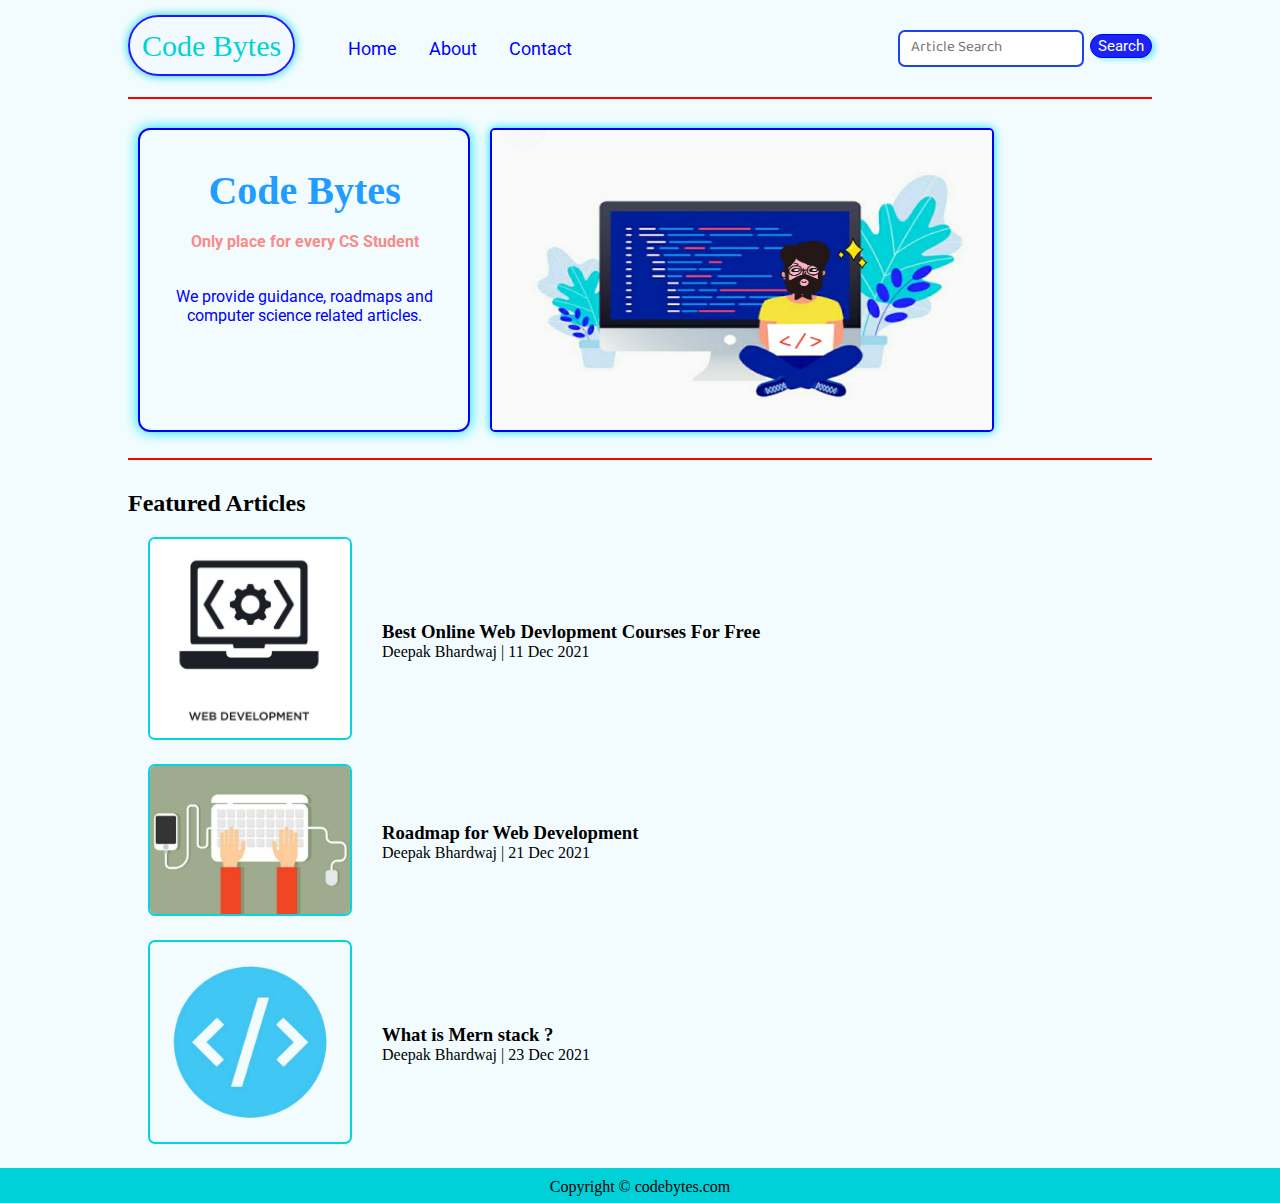
<file: index.html>
<!DOCTYPE html>
<html lang="en">

<head>
    <meta charset="UTF-8">
    <meta http-equiv="X-UA-Compatible" content="IE=edge">
    <meta name="viewport" content="width=device-width, initial-scale=1.0">
    <title>Code Bytes</title>
    <link rel="stylesheet" href="css/utils.css">
    <link rel="stylesheet" href="css/style.css">
    <link rel="stylesheet" href="css/mobile.css">

</head>

<body>
    <nav class="navigation max-width-1 m-auto">
        <div class="nav-left">
            <a href="#">
                <span id="logo">
                    Code Bytes
                </span></a>
            <ul>
                <li> <a href="index.html">Home</a> </li>
                <li> <a href="about.html">About</a> </li>
                <li> <a href="contact.html">Contact</a> </li>
            </ul>
        </div>
        <div class="nav-right">
            <form action="search.html" method="get">
                <input type="text" class="form-input" placeholder="Article Search" name="query">
                <button class="btn">Search</button>
            </form>
        </div>
    </nav>
    <div class="content max-width-1 m-auto">
        <div class="content-left">
            <h1 id="heading"> Code Bytes </h1><br>
            <h4 id="subline">Only place for every CS Student</h4><br><br>
            <p id="p1">We provide guidance, roadmaps and computer science related articles.</p>
        </div>

        <div class="content-right">
            <img src="images/vectorimage.jpg" alt="vectorimage">

        </div>



    </div>
    <div class="home-articles max-width-1 m-auto">
        <h2>Featured Articles</h2>
        <div class="home-article">
            <div class="home-article-img">
                <img src="images/Article-img1.jpg" alt="Article image">
            </div>
            <div class="home-article-content">
                <a href="blogpost1.html">
                    <h3>Best Online Web Devlopment Courses For Free</h3>
                </a>

                <span>Deepak Bhardwaj</span>
                <span> | </span>
                <span>11 Dec 2021</span>
            </div>
        </div>
        <div class="home-article">
            <div class="home-article-img">
                <img src="images/Article-img2.jpg" alt="Article image">
            </div>
            <div class="home-article-content">
                <a href="blogpost2.html">
                    <h3>Roadmap for Web Development</h3>
                </a>
                <span>Deepak Bhardwaj</span>
                <span> | </span>
                <span>21 Dec 2021</span>
            </div>
        </div>
        <div class="home-article">
            <div class="home-article-img">
                <img src="images/Article-img3.png" alt="Article image">
            </div>
            <div class="home-article-content">
                <a href="blogpost3.html">
                    <h3>What is Mern stack ?</h3>
                </a>
                <span>Deepak Bhardwaj</span>
                <span> | </span>
                <span>23 Dec 2021</span>
            </div>
        </div>
    </div>
    <div class="footer">
        <p>Copyright &copy; codebytes.com</p>

    </div>

</body>

</html>
</file>
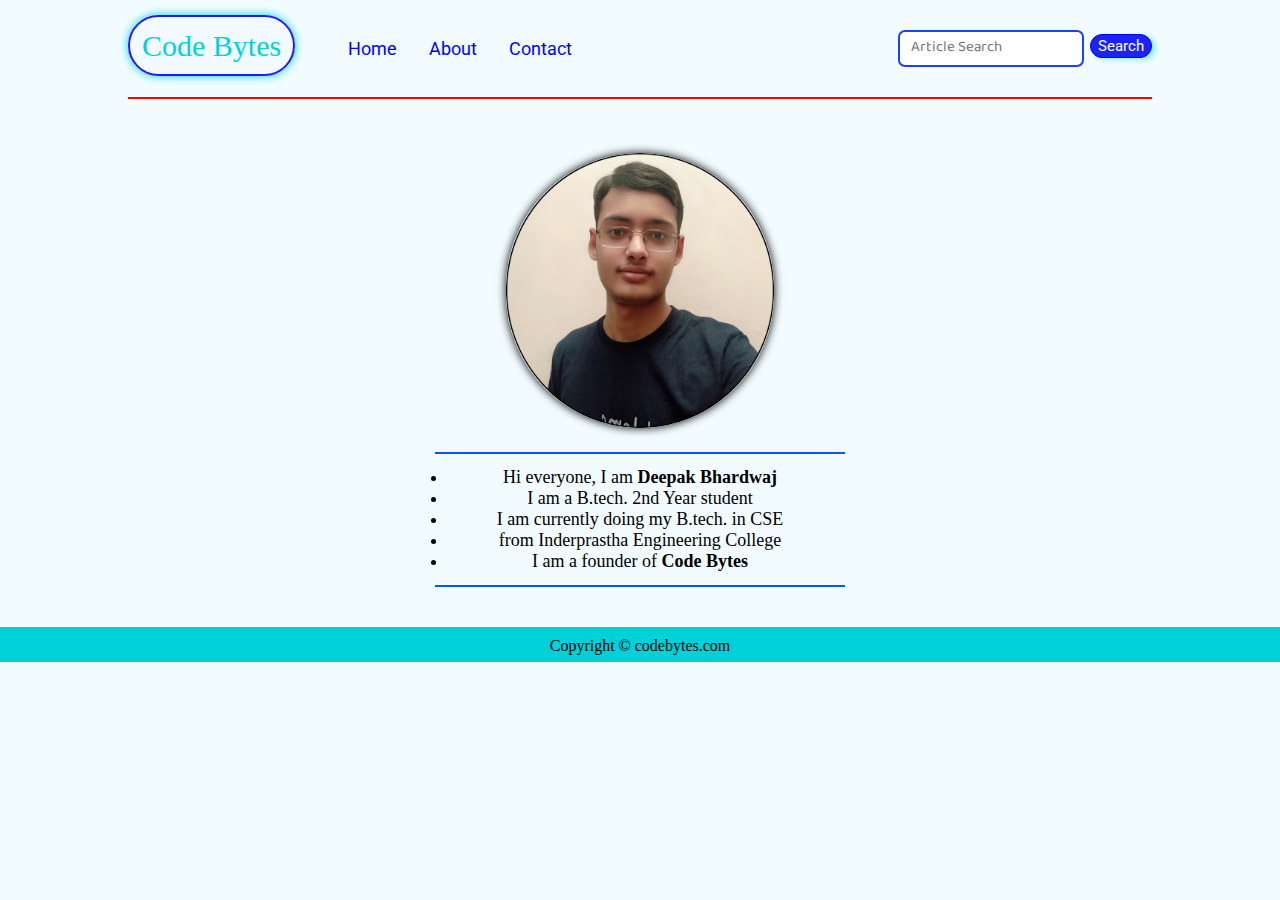
<file: about.html>
<!DOCTYPE html>
<html lang="en">

<head>
    <meta charset="UTF-8">
    <meta http-equiv="X-UA-Compatible" content="IE=edge">
    <meta name="viewport" content="width=device-width, initial-scale=1.0">
    <title>Code Bytes : About</title>
    <link rel="stylesheet" href="css/utils.css">
    <link rel="stylesheet" href="css/style.css">
    <link rel="stylesheet" href="css/mobile.css">
    <link rel="stylesheet" href="css/about.css">

</head>

<body>
    <nav class="navigation max-width-1 m-auto">
        <div class="nav-left">
            <a href="#">
                <span id="logo">
                    Code Bytes
                </span></a>
            <ul>
                <li> <a href="index.html">Home</a> </li>
                <li> <a href="about.html">About</a> </li>
                <li> <a href="contact.html" >Contact</a> </li>
            </ul>
        </div>
        <div class="nav-right">
            <form action="search.html" method="get">
                <input type="text" class="form-input" placeholder="Article Search" name="query">
                <button class="btn">Search</button>
            </form>
        </div>
    </nav>
    <div class=" max-width-1 m-auto about-content">
<div class="about-img">
    <img src="images/deepak_image.png" alt="Deepak_Bhardwaj">
</div>
<div class="abt-content">
<ul>
    <li>Hi everyone, I am <strong>Deepak Bhardwaj</strong> </li>
    <li>I am a B.tech. 2nd Year student</li>
    <li>I am currently doing my B.tech. in CSE</li>
    <li>from Inderprastha Engineering College</li>
    <li>I am a founder of <strong>Code Bytes</strong> </li>
</ul>
</div>

    </div>
    <div class="footer">
        <p>Copyright &copy; codebytes.com</p>

    </div>

</body>

</html>
</file>
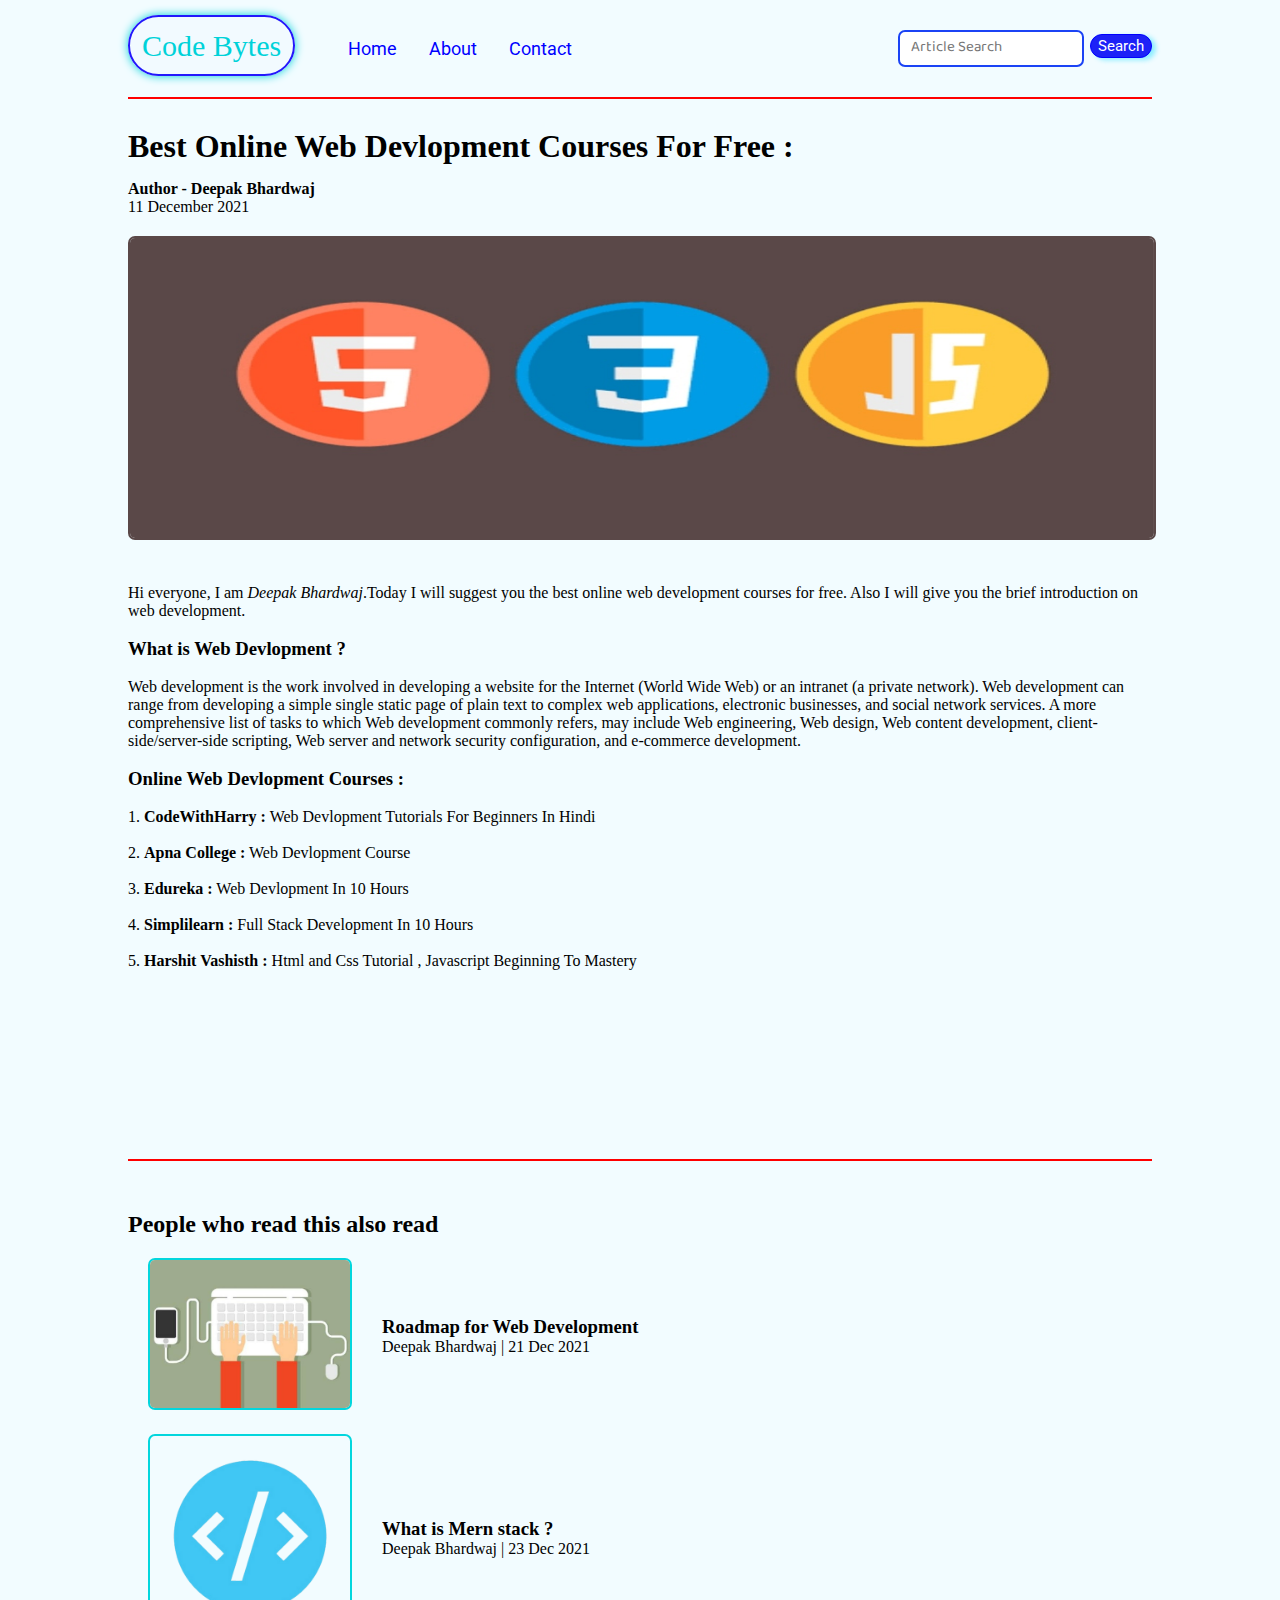
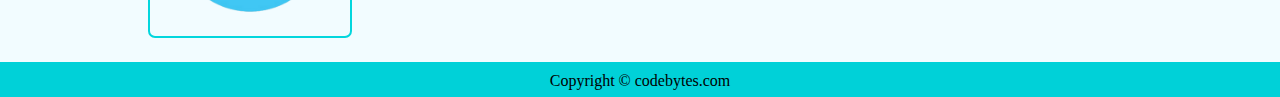
<file: blogpost1.html>
<!DOCTYPE html>
<html lang="en">

<head>
    <meta charset="UTF-8">
    <meta http-equiv="X-UA-Compatible" content="IE=edge">
    <meta name="viewport" content="width=device-width, initial-scale=1.0">
    <title>Best web development courses for free</title>
    <link rel="stylesheet" href="css/utils.css">
    <link rel="stylesheet" href="css/style.css">
    <link rel="stylesheet" href="css/blogpost.css">
    <link rel="stylesheet" href="css/mobile.css">

</head>

<body>
    <nav class="navigation max-width-1 m-auto">
        <div class="nav-left">
            <a href="#">
                <span id="logo">
                    Code Bytes
                </span></a>

            <ul>
                <li> <a href="index.html">Home</a> </li>
                <li> <a href="about.html">About</a> </li>
                <li> <a href="contact.html" >Contact</a> </li>
            </ul>
        </div>
        <div class="nav-right">
            <form action="search.html" method="get">
                <input type="text" class="form-input" placeholder="Article Search" name="query">
                <button class="btn">Search</button>
            </form>
        </div>
    </nav>

    <div class="content-heading max-width-1 m-auto">
        <h1>Best Online Web Devlopment Courses For Free : </h1>
    </div>
    <div class="max-width-1 m-auto"> <strong>Author - Deepak Bhardwaj </strong></div>
    <div class="max-width-1 m-auto">
        11 December 2021
    </div>

    <div class="post-img max-width-1 m-auto">
        <img src="images/wdimg.jpg" alt="webdev image">
    </div>
    <div class=" blog-content max-width-1 m-auto">
        <p>Hi everyone, I am <em>Deepak Bhardwaj</em>.Today I will suggest you the best online web development courses for free.
            Also I will give you the brief introduction on web development. </p>
        <br>
        <h3>What is Web Devlopment ? </h3>
        <br>
        <p>
            Web development is the work involved in developing a website for the Internet (World Wide Web) or an
            intranet (a private network). Web development can range from developing a simple single static page of plain
            text to complex web applications, electronic businesses, and social network services. A more comprehensive
            list of tasks to which Web development commonly refers, may include Web engineering, Web design, Web content
            development, client-side/server-side scripting, Web server and network security configuration, and
            e-commerce development.
        </p>
        <br>
        <h3>Online Web Devlopment Courses : </h3>
        <br>
        <p>
            1. <b>CodeWithHarry :</b> Web Devlopment Tutorials For Beginners In Hindi
        </p><br>
        <p>
            2. <b>Apna College :</b> Web Devlopment Course
        </p><br>
        <p>
            3. <b>Edureka :</b> Web Devlopment In 10 Hours
        </p><br>
        <p>
            4. <b>Simplilearn :</b> Full Stack Development In 10 Hours
        </p><br>
        <p>
            5. <b>Harshit Vashisth :</b> Html and Css Tutorial , Javascript Beginning To Mastery
        </p>
    </div>

    <div class="home-articles max-width-1 m-auto">
        <h2>People who read this also read</h2>
        <div class="home-article">
            <div class="home-article-img">
                <img src="images/Article-img2.jpg" alt="Article image">
            </div>
            <div class="home-article-content">
                <a href="blogpost2.html">
                    <h3>Roadmap for Web Development</h3>
                </a>
                <span>Deepak Bhardwaj</span>
                <span> | </span>
                <span>21 Dec 2021</span>
            </div>
        </div>
        <div class="home-article">
            <div class="home-article-img">
                <img src="images/Article-img3.png" alt="Article image">
            </div>
            <div class="home-article-content">
                <a href="blogpost3.html">
                    <h3>What is Mern stack ? </h3>
                </a>
                <span>Deepak Bhardwaj</span>
                <span> | </span>
                <span>23 Dec 2021</span>
            </div>
        </div>
    </div>
    <div class="footer">
        <p>Copyright &copy; codebytes.com</p>

    </div>

</body>

</html>
</file>
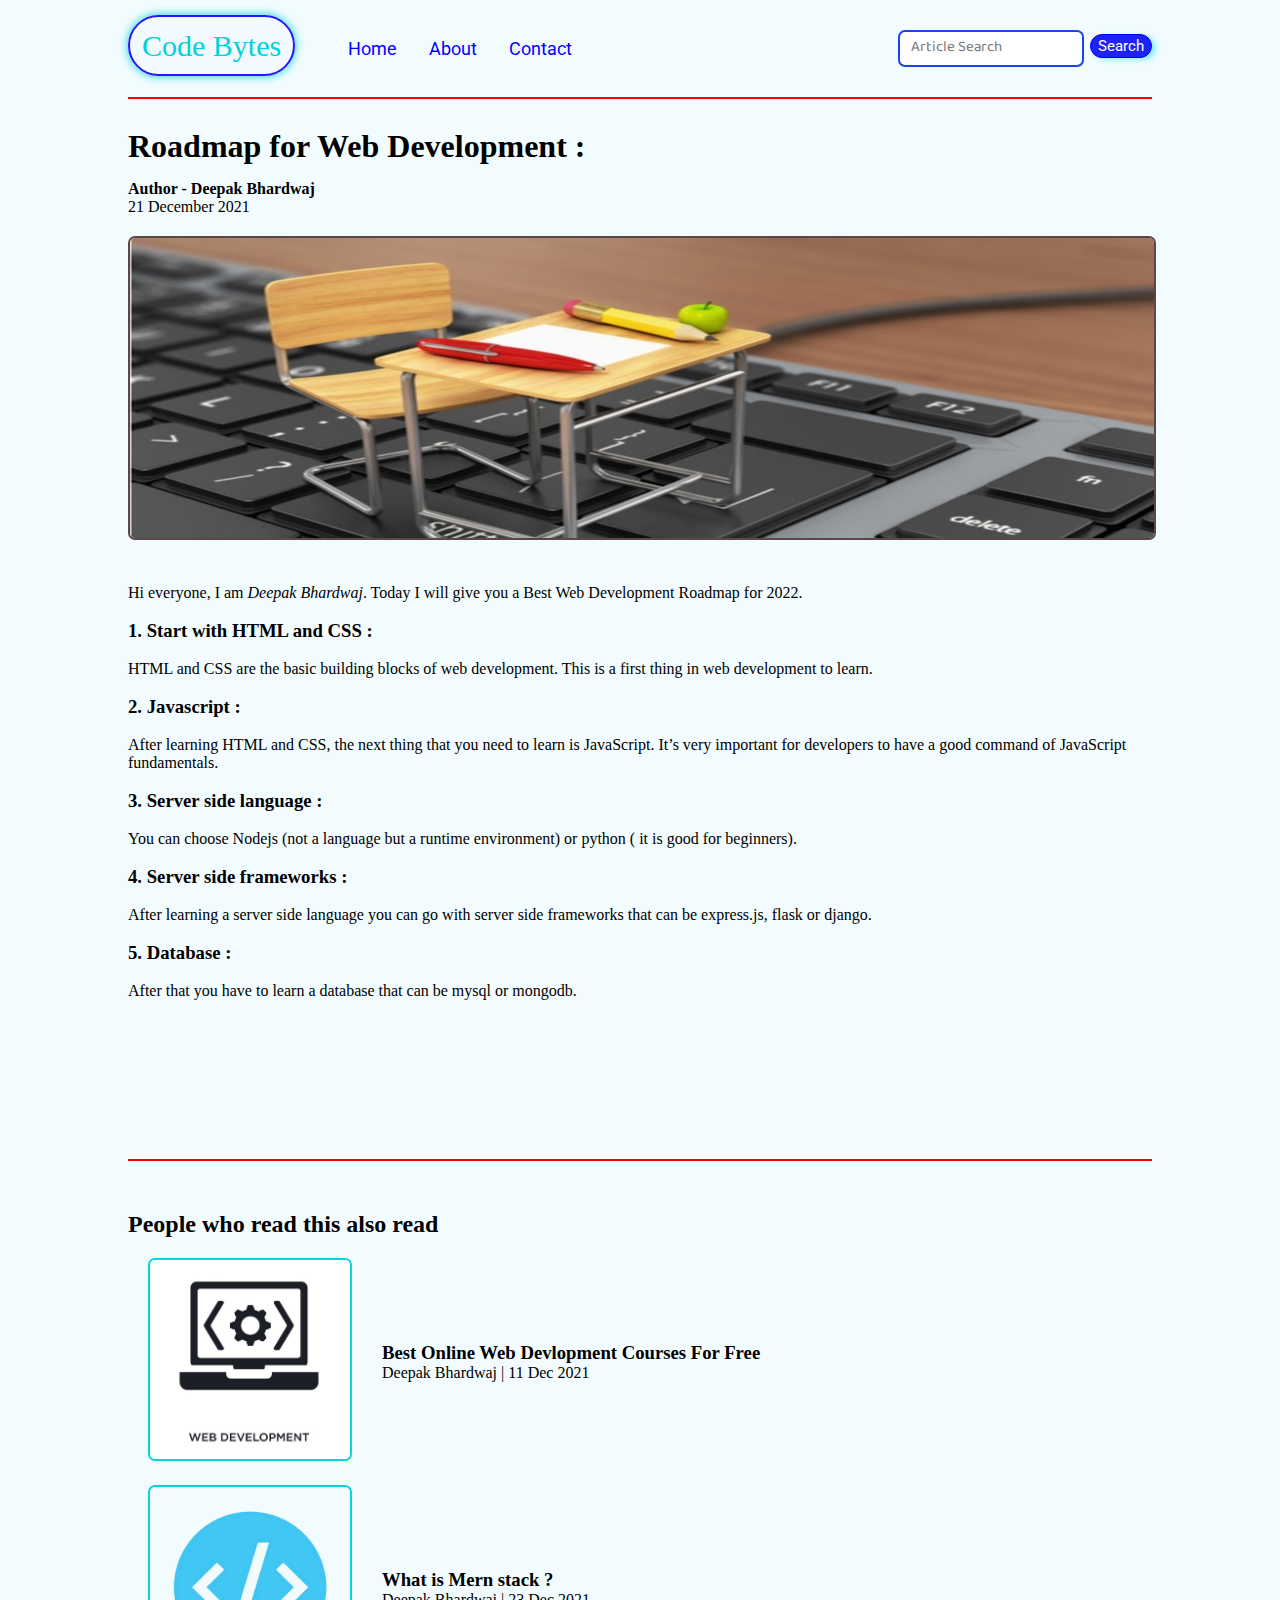
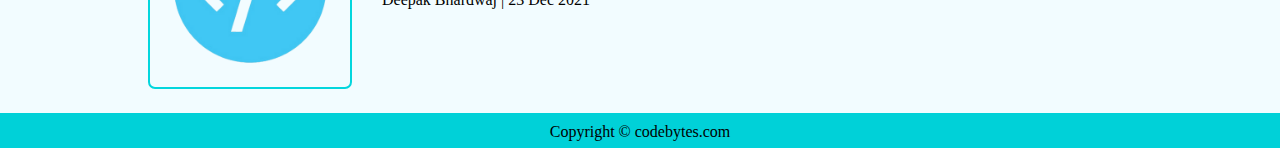
<file: blogpost2.html>
<!DOCTYPE html>
<html lang="en">

<head>
    <meta charset="UTF-8">
    <meta http-equiv="X-UA-Compatible" content="IE=edge">
    <meta name="viewport" content="width=device-width, initial-scale=1.0">
    <title>Roadmap for Web Development</title>
    <link rel="stylesheet" href="css/utils.css">
    <link rel="stylesheet" href="css/style.css">
    <link rel="stylesheet" href="css/blogpost.css">
    <link rel="stylesheet" href="css/mobile.css">

</head>

<body>
    <nav class="navigation max-width-1 m-auto">
        <div class="nav-left">
            <a href="#">
                <span id="logo">
                    Code Bytes
                </span></a>

            <ul>
                <li> <a href="index.html">Home</a> </li>
                <li> <a href="about.html">About</a> </li>
                <li> <a href="contact.html">Contact</a> </li>
            </ul>
        </div>
        <div class="nav-right">
            <form action="search.html" method="get">
                <input type="text" class="form-input" placeholder="Article Search" name="query">
                <button class="btn">Search</button>
            </form>
        </div>
    </nav>

    <div class="content-heading max-width-1 m-auto">
        <h1>Roadmap for Web Development : </h1>
    </div>
    <div class="max-width-1 m-auto"> <strong>Author - Deepak Bhardwaj </strong></div>
    <div class="max-width-1 m-auto">
        21 December 2021
    </div>

    <div class="post-img max-width-1 m-auto">
        <img src="images/image.jpg" alt="webdev image">
    </div>
    <div class=" blog-content max-width-1 m-auto">
        <p>Hi everyone, I am <em>Deepak Bhardwaj</em>. Today I will give you a Best Web Development Roadmap for 2022.
        </p>
        <br>
        <h3>
            1. Start with HTML and CSS :
        </h3>
        <br>
        <p>HTML and CSS are the basic building blocks of web development. This is a first thing in web development to
            learn. </p>
        <br>
        <h3>2. Javascript : </h3>
        <br>
        <p>
            After learning HTML and CSS, the next thing that you need to learn is JavaScript. It’s very important for
            developers to have a good command of JavaScript fundamentals.
        </p>
        <br>
        <h3>
            3. Server side language :
        </h3>
        <br>
        <p>
            You can choose Nodejs (not a language but a runtime environment) or python ( it is good for beginners).
        </p>
        <br>
        <h3>
            4. Server side frameworks :
        </h3>
        <br>
        <p>
        After learning a server side language you can go with server side frameworks that can be express.js, flask or django.
        </p>
        <br>
        <h3>
            5. Database :
        </h3>
        <br>
        <p>
        After that you have to learn a database that can be mysql or mongodb.
        </p>
    </div>

    <div class="home-articles max-width-1 m-auto">
        <h2>People who read this also read</h2>
        <div class="home-article">
            <div class="home-article-img">
                <img src="images/Article-img1.jpg" alt="Article image">
            </div>
            <div class="home-article-content">
                <a href="blogpost1.html">
                    <h3>Best Online Web Devlopment Courses For Free</h3>
                </a>
                <span>Deepak Bhardwaj</span>
                <span> | </span>
                <span>11 Dec 2021</span>
            </div>
        </div>
        <div class="home-article">
            <div class="home-article-img">
                <img src="images/Article-img3.png" alt="Article image">
            </div>
            <div class="home-article-content">
                <a href="blogpost3.html">
                    <h3>What is Mern stack ?</h3>
                </a>
                <span>Deepak Bhardwaj</span>
                <span> | </span>
                <span>23 Dec 2021</span>
            </div>
        </div>
    </div>
    <div class="footer">
        <p>Copyright &copy; codebytes.com</p>

    </div>

</body>

</html>
</file>
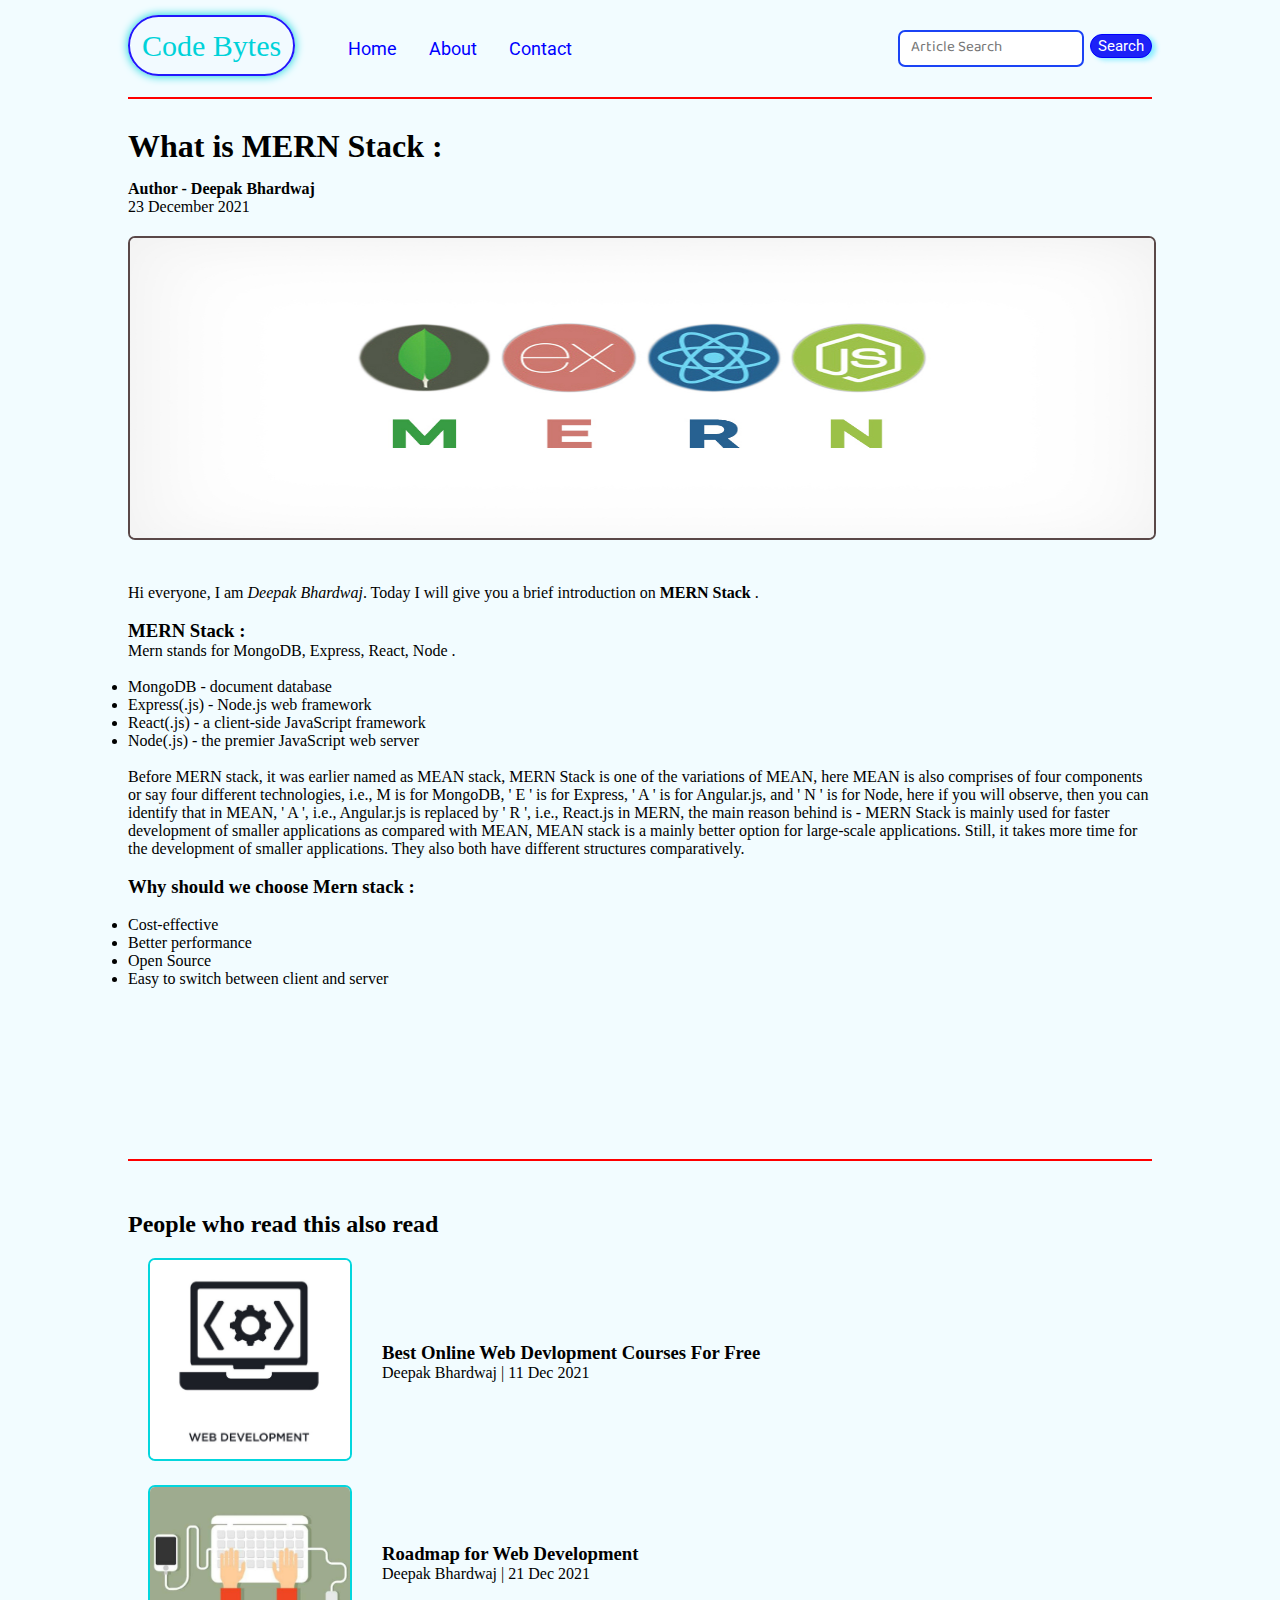
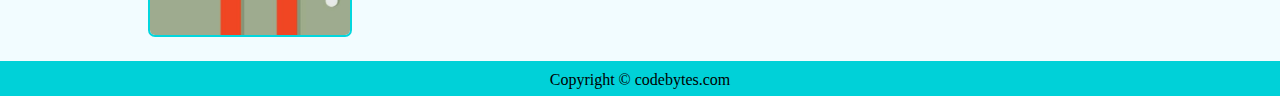
<file: blogpost3.html>
<!DOCTYPE html>
<html lang="en">

<head>
    <meta charset="UTF-8">
    <meta http-equiv="X-UA-Compatible" content="IE=edge">
    <meta name="viewport" content="width=device-width, initial-scale=1.0">
    <title>What is MERN Stack ?</title>
    <link rel="stylesheet" href="css/utils.css">
    <link rel="stylesheet" href="css/style.css">
    <link rel="stylesheet" href="css/blogpost.css">
    <link rel="stylesheet" href="css/mobile.css">

</head>

<body>
    <nav class="navigation max-width-1 m-auto">
        <div class="nav-left">
            <a href="#">
                <span id="logo">
                    Code Bytes
                </span></a>

            <ul>
                <li> <a href="index.html">Home</a> </li>
                <li> <a href="about.html">About</a> </li>
                <li> <a href="contact.html">Contact</a> </li>
            </ul>
        </div>
        <div class="nav-right">
            <form action="search.html" method="get">
                <input type="text" class="form-input" placeholder="Article Search" name="query">
                <button class="btn">Search</button>
            </form>
        </div>
    </nav>

    <div class="content-heading max-width-1 m-auto">
        <h1>What is MERN Stack : </h1>
    </div>
    <div class="max-width-1 m-auto"> <strong>Author - Deepak Bhardwaj </strong></div>
    <div class="max-width-1 m-auto">
        23 December 2021
    </div>

    <div class="post-img max-width-1 m-auto">
        <img src="images/mern.jpg" alt="MERN Stack">
    </div>
    <div class=" blog-content max-width-1 m-auto">
        <p>Hi everyone, I am <em>Deepak Bhardwaj</em>. Today I will give you a brief introduction on <strong>MERN
                Stack</strong> .
        </p>
        <br>
        <h3>MERN Stack : </h3>
        <p>Mern stands for MongoDB, Express, React, Node .</p>
        
        <br>
        <ul>
            <li>MongoDB - document database</li>
            <li>Express(.js) - Node.js web framework</li>
            <li>React(.js) - a client-side JavaScript framework</li> 
            <li>Node(.js) - the premier JavaScript web server</li>
        </ul>
        <br>
        <p>
            Before MERN stack, it was earlier named as MEAN stack, MERN Stack is one of the variations of MEAN, here MEAN is also comprises of four components or say four different technologies, i.e., M is for MongoDB, ' E ' is for Express, ' A ' is for Angular.js, and ' N ' is for Node, here if you will observe, then you can identify that in MEAN, ' A ', i.e., Angular.js is replaced by ' R ', i.e., React.js in MERN, the main reason behind is - MERN Stack is mainly used for faster development of smaller applications as compared with MEAN, MEAN stack is a mainly better option for large-scale applications. Still, it takes more time for the development of smaller applications. They also both have different structures comparatively.
        </p>
<br>
<h3>Why should we choose Mern stack :</h3>
<br>
<ul>
    <li>Cost-effective</li>
    <li>Better performance</li>
    <li>Open Source</li>
    <li>Easy to switch between client and server</li>

</ul>


    </div>

    <div class="home-articles max-width-1 m-auto">
        <h2>People who read this also read</h2>
        <div class="home-article">
            <div class="home-article-img">
                <img src="images/Article-img1.jpg" alt="Article image">
            </div>
            <div class="home-article-content">
                <a href="blogpost1.html">
                    <h3>Best Online Web Devlopment Courses For Free</h3>
                </a>
                <span>Deepak Bhardwaj</span>
                <span> | </span>
                <span>11 Dec 2021</span>
            </div>
        </div>
        <div class="home-article">
            <div class="home-article-img">
                <img src="images/Article-img2.jpg" alt="Article image">
            </div>
            <div class="home-article-content">
                <a href="blogpost2.html">
                    <h3>Roadmap for Web Development</h3>
                </a>
                <span>Deepak Bhardwaj</span>
                <span> | </span>
                <span>21 Dec 2021</span>
            </div>
        </div>
    </div>
    <div class="footer">
        <p>Copyright &copy; codebytes.com</p>

    </div>

</body>

</html>
</file>
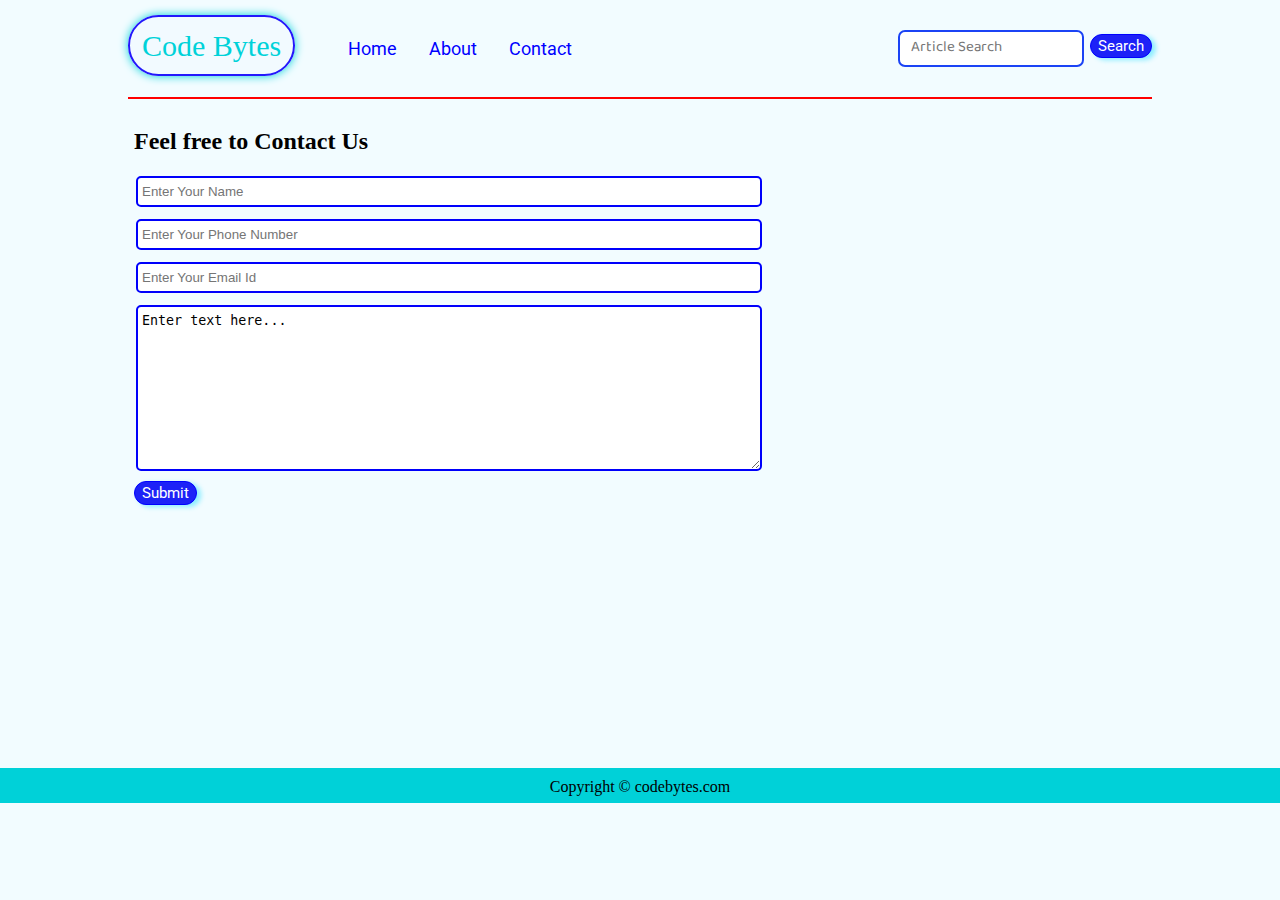
<file: contact.html>
<!DOCTYPE html>
<html lang="en">

<head>
    <meta charset="UTF-8">
    <meta http-equiv="X-UA-Compatible" content="IE=edge">
    <meta name="viewport" content="width=device-width, initial-scale=1.0">
    <title>Contact-codebytes</title>
    <link rel="stylesheet" href="css/utils.css">
    <link rel="stylesheet" href="css/style.css">
    <link rel="stylesheet" href="css/contact.css">
    <link rel="stylesheet" href="css/mobile.css">
</head>

<body>
    <nav class="navigation max-width-1 m-auto">
        <div class="nav-left">
            <a href="#">
                <span id="logo">
                    Code Bytes
                </span></a>
            <ul>
                <li> <a href="index.html">Home</a> </li>
                <li> <a href="about.html">About</a> </li>
                <li> <a href="contact.html">Contact</a> </li>


            </ul>
        </div>
        <div class="nav-right">
            <form action="search.html" method="get">
                <input type="text" class="form-input" placeholder="Article Search" name="query">
                <button class="btn">Search</button>
            </form>
        </div>
    </nav>
            <div class="Contact-content">
                <h2>Feel free to Contact Us</h2>
                <div class="contact-form">
<form action="backend.php">
                    <div class="form-box">
                        <input type="text" placeholder="Enter Your Name">
                    </div>
                    <div class="form-box">
                        <input type="text" placeholder="Enter Your Phone Number">
                    </div>
                    <div class="form-box">
                        <input type="email" placeholder="Enter Your Email Id">
                    </div>
                    <div class="form-box">
                        <textarea name="" id="" cols="30" rows="10">Enter text here...</textarea>
                    </div>
                    <div class="form-box button">
                        <button class="btn">Submit</button>
                    </div>
                </div>
            </div>
        </form>

    <div class="footer">
        <p>Copyright &copy; codebytes.com</p>

    </div>

</body>

</html>
</file>
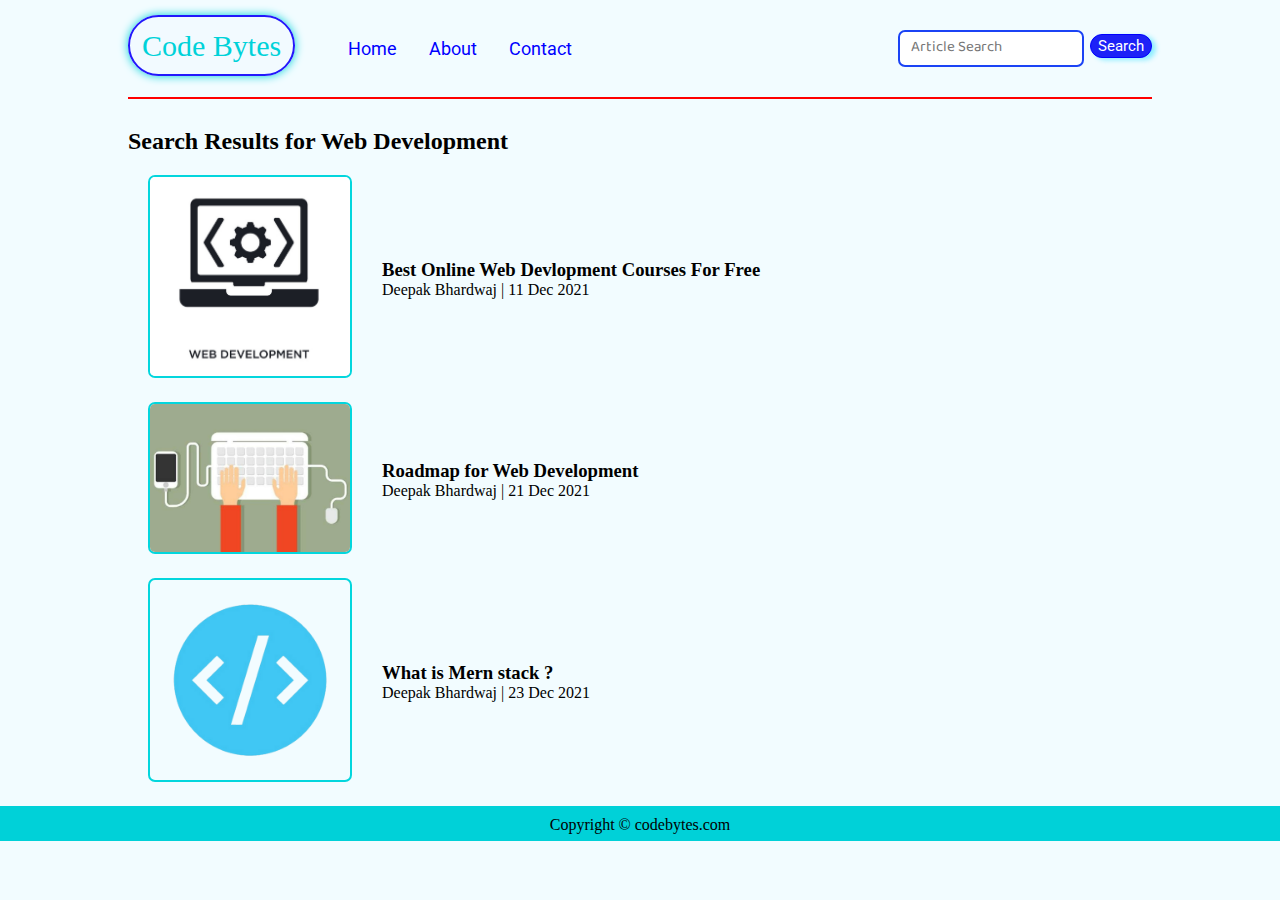
<file: search.html>
<!DOCTYPE html>
<html lang="en">

<head>
    <meta charset="UTF-8">
    <meta http-equiv="X-UA-Compatible" content="IE=edge">
    <meta name="viewport" content="width=device-width, initial-scale=1.0">
    <title>Search - Code Bytes</title>
    <link rel="stylesheet" href="css/utils.css">
    <link rel="stylesheet" href="css/style.css">
    <link rel="stylesheet" href="css/mobile.css">

</head>

<body>
    <nav class="navigation max-width-1 m-auto">
        <div class="nav-left">
            <a href="#">
                <span id="logo">
                    Code Bytes
                </span></a>
            <ul>
                <li> <a href="index.html">Home</a> </li>
                <li> <a href="about.html">About</a> </li>
                <li> <a href="contact.html" >Contact</a> </li>


            </ul>
        </div>
        <div class="nav-right">
            <form action="search.html" method="get">
                <input type="text" class="form-input" placeholder="Article Search" name="query">
                <button class="btn">Search</button>
            </form>
        </div>
    </nav>
    <div class="home-articles max-width-1 m-auto">
<h2>Search Results for Web Development</h2>
<div class="home-article">
    <div class="home-article-img">
        <img src="images/Article-img1.jpg" alt="Article image"> 
    </div>
    <div class="home-article-content">
        <a href="blogpost1.html"><h3>Best Online Web Devlopment Courses For Free</h3></a>
        
        <span>Deepak Bhardwaj</span>
        <span> | </span>
        <span>11 Dec 2021</span>
    </div>
</div>
<div class="home-article">
    <div class="home-article-img">
        <img src="images/Article-img2.jpg" alt="Article image"> 
    </div>
    <div class="home-article-content">
        <a href="blogpost2.html"><h3>Roadmap for Web Development</h3></a>
        <span>Deepak Bhardwaj</span>
        <span> | </span>
        <span>21 Dec 2021</span>
    </div>
</div>
<div class="home-article">
    <div class="home-article-img">
        <img src="images/Article-img3.png" alt="Article image"> 
    </div>
    <div class="home-article-content">
       <a href="blogpost3.html"> <h3>What is Mern stack ?</h3></a>
        <span>Deepak Bhardwaj</span>
        <span> | </span>
        <span>23 Dec 2021</span>
    </div>
</div>
    </div>
    <div class="footer">
        <p>Copyright &copy; codebytes.com</p>

    </div>

</body>

</html>
</file>
<file: css/utils.css>
@import url("https://fonts.googleapis.com/css2?family=Baloo+Bhaina+2:wght@500&display=swap");
@import url("https://fonts.googleapis.com/css2?family=Roboto:wght@300&display=swap");

:root {
  --main-bg-color: rgb(255, 217, 3);
  --font1: "Baloo Bhaina 2", cursive;
  --font2: "Roboto", sans-serif;
}

.max-width-1 {
  max-width: 80vw;
}
.max-width-2 {
  max-width: 60vw;
}
.m-auto {
  margin: auto;
}
.btn {
  padding: 2px 7px;
  border: 1px solid blue;
  border-radius: 14px;
  font-family: var(--font2);
  font-size: 15px;
  cursor: pointer;
  color: white;
  background-color: rgb(29 34 247);
  transition: all 0.3s ease-in-out;
  box-shadow: 4px 2px 5px rgba(0, 217, 255, 0.424);
}
.btn:hover {
  color: black;
  background: #00d2d9;
}
.form-input {
  padding: 2px 11px;
  font-size: 15px;
  border: 2px solid rgb(27, 67, 245);
  border-radius: 7px;
  margin: 10px 3px;
  font-family: var(--font1);
  padding-top: 1px;
  width: 160px;
}
</file>
<file: css/style.css>
* {
  margin: 0;
  padding: 0;
}
body{
  background-color: #f2fcff;
}
.navigation {
  height: 85px;
  display: flex;
  justify-content: space-between;
  align-items: center;
  font-family: var(--font1);
  border-bottom: 2px solid red;
  margin-top: 6px;
  margin-bottom: 29px;
  padding-bottom: 6px;
}
.nav-left {
  font-size: 41px;
  display: flex;
}
.nav-left a{
  text-decoration: none;
}
.nav-left ul {
  display: flex;
  align-items: center;
  margin: 26px 37px;
  font-size: 18px;
}
.nav-left ul li {
  list-style: none;
  margin: 0px 16px;
  font-family: var(--font2);
  transition: all 0.3s ease-in-out;
}

.nav-left ul li a {
  text-decoration: none;
  color: blue;
}
.nav-left ul li a:hover {
  color: #00d2d9;
  font-weight: bolder;
}
#logo {
  width: 142px;
  height: 32px;
  margin-top: 40px;
  margin-bottom: 40px;
  font-family: "Times New Roman", Times, serif;
  font-size: 30px;
  color: #00d2d9;
  border: 2px solid #2318fc;
  border-radius: 51px;
  padding: 12px;
  background: #f2faff;
  box-shadow: 0px 0px 10px #00d2d9;
}

.content {
  height: 330px;
  /* margin-top: 40px; */
  margin-bottom: 30px;
  border-bottom: 2px solid red;
  display: flex;
}
.content-left {
  border: 2px solid blue;
  border-radius: 12px;
  width: 30%;
  height: 263px;
  padding-left: 11px;
  padding-right: 10px;
  padding-top: 37px;
  box-shadow: 0px 0px 14px rgb(0, 225, 255);
  opacity: 1;
  margin-left: 10px;
  margin-right: 20px;
}
#heading {
  color: rgb(34, 156, 255);
  font-family: "Times New Roman", Times, serif;
  text-align: center;
  font-size: 40px;
}

#subline {
  font-family: var(--font2);
  text-align: center;
  color: rgb(250, 139, 135);
}
#p1 {
  font-family: var(--font2);
  text-align: center;
  color: blue;
}

.content-right img {
  float: right;
  width: 500px;
  height: 300px;
  border: 2px solid blue;
  box-shadow: 0px 0px 10px rgb(0, 225, 255);
  margin-right: 10px;
  border-radius: 5px;
}
.home-article {
  display: flex;
  margin: 20px;
}
.home-article img {
  width: 200px;
  border: 2px solid #03d6dd;
  border-radius: 7px;
}
.home-article-content {
  align-self: center;
  padding: 0px 30px;
}
.home-article-content a {
  text-decoration: none;
  color: black;
}

.footer {
  height: 25px;
  text-align: center;
  color: black;
  padding-top: 10px;
  background-color: rgb(0 209 216);
}
</file>
<file: css/mobile.css>
@media screen and (max-width: 1000px) {
  .navigation {
    flex-direction: column;
    margin-top: 42px;
    height: 20%;
  }
  .nav-left {
    flex-direction: column;
    text-align: center;
  }
  .content img {
    display: none;
  }
  .content-left {
    text-align: center;
    height: 70%;
    width: 100%;
    max-width: 80vw;
    margin: auto;
  }
  .home-article {
    flex-direction: column;
  }
  .home-article-img {
    text-align: center;
  }
  .home-article-content {
    margin: 15px;
  }
  .form-input {
    width: 50%;
  }
  .Contact-content {
    height: 500px;
  }
  .blog-content{
    height: 100%;
  }
}
</file>
<file: css/about.css>
.about-content {
  flex-direction: column;
  text-align: center;
  height: 100%;
  margin-bottom: 40px;
}
.about-img img {
  width: 268px;
  height: 275px;
  box-shadow: 0px 0px 10px black;
  border-radius: 140px;
  margin-top: 25px;
  margin-bottom: 20px;
}
.abt-content {
  border-bottom: 2px solid rgb(0, 88, 251);
  border-top: 2px solid rgb(0, 88, 251);
  padding: 13px;
  font-size: 18px;
  width: 30vw;
  margin: auto;
}
</file>
<file: css/blogpost.css>
.content-heading{
    margin-bottom: 15px;
}

.post-img img{
    width: 100%;
    height: 300px;
    margin-top: 20px;
    margin-bottom: 40px;
    border: 2px solid #5a4848;
    border-radius: 7px;
}
.blog-content{
    font-family: 'Comforter', cursive;
    height: 575px;
    margin-bottom: 50px;
    border-bottom: 2px solid red;
    font-size: 16px;

}
</file>
<file: css/contact.css>
.Contact-content {
  height: 50vw;
  margin-bottom: 30px;
  width: 80vw;
  margin: auto;
}
body{
    background-color: #f2fcff;
}
.Contact-content h2{
margin-bottom: 15px;
margin-left: 6px;
font-family: "Times New Roman", Times, serif;
}
.button{
    margin-left: 6px;
}

.form-box input,textarea {
  width: 48vw;
  padding: 6px 4px;
  margin: 6px 8px;
  border: 2px solid #0000fb;
  border-radius: 5px;
}
</file>
